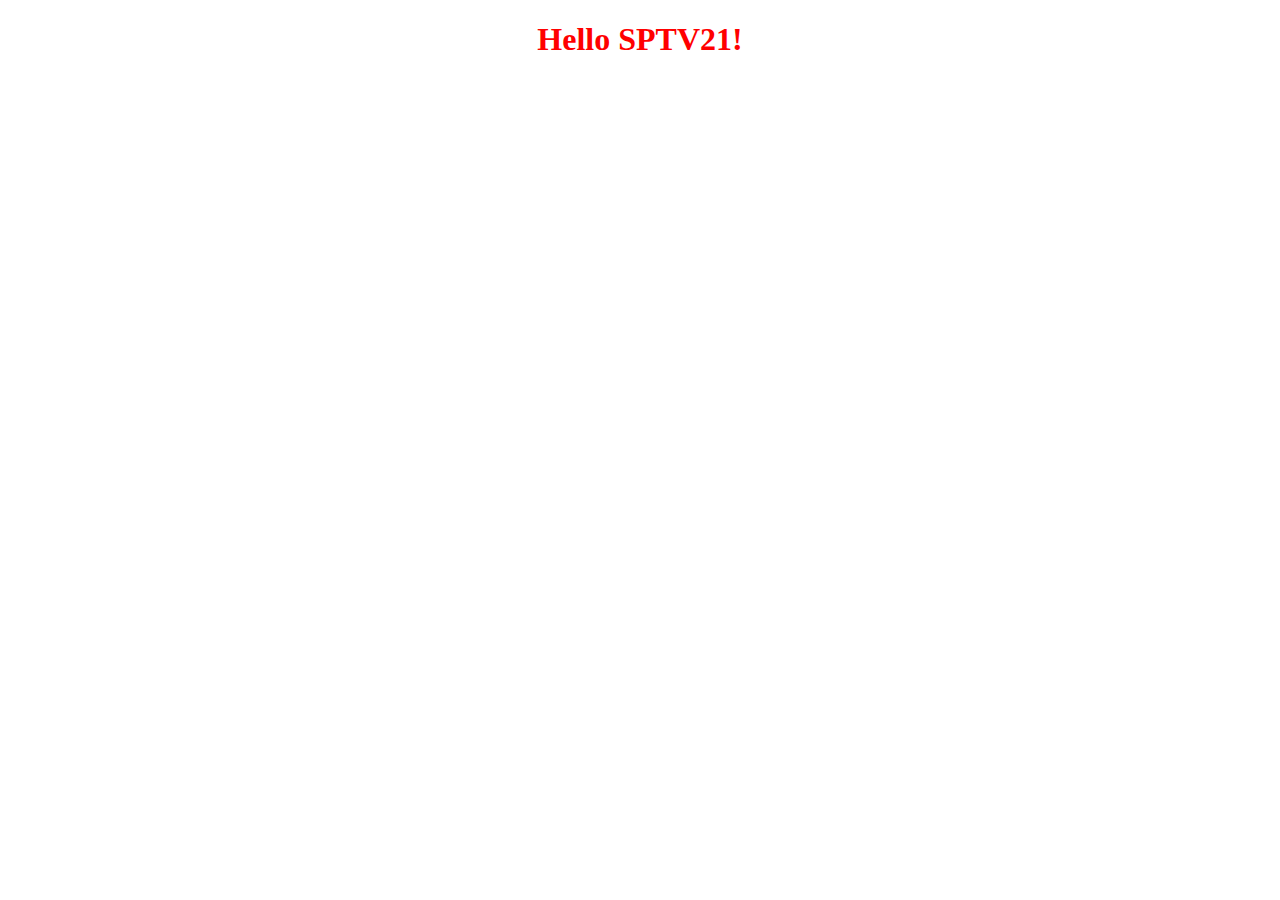
<file: SPTV21_WebTest/target/SPTV21_WebTest-1.0-SNAPSHOT/index.html>
<!DOCTYPE html>
<!--
To change this license header, choose License Headers in Project Properties.
To change this template file, choose Tools | Templates
and open the template in the editor.
-->
<html>
<head>
    <title>SPTV21WebTest</title>
    <meta charset="UTF-8">
    <meta name="viewport" content="width=device-width, initial-scale=1.0">
    <link rel="stylesheet" href="css/main.css">
</head>
<body>
<H1>Hello SPTV21!</H1>
</body>
</html>
</file>
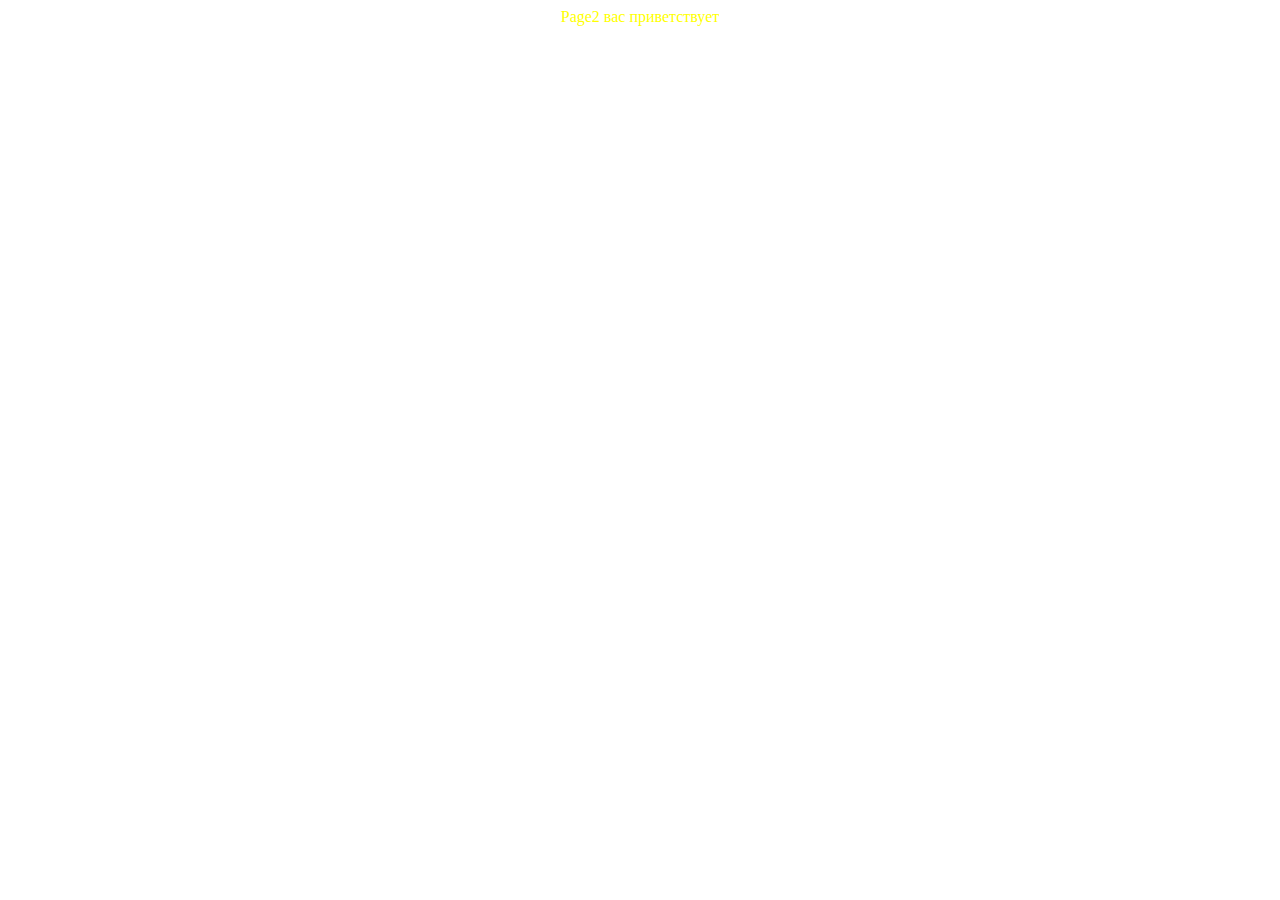
<file: SPTV21_WebTest/target/SPTV21_WebTest-1.0-SNAPSHOT/page2.html>
<!DOCTYPE html>
<!--
To change this license header, choose License Headers in Project Properties.
To change this template file, choose Tools | Templates
and open the template in the editor.
-->
<html>
<head>
    <title>TODO supply a title</title>
    <meta charset="UTF-8">
    <meta name="viewport" content="width=device-width, initial-scale=1.0">
    <link rel="stylesheet" href="css/page2.css">
</head>
<body>
<div class="center-div">Page2 вас приветствует</div>
</body>
</html>
</file>
<file: SPTV21_WebTest/target/SPTV21_WebTest-1.0-SNAPSHOT/css/main.css>
H1{
    width: 100%;
    text-align: center;
    color: red;
}
</file>
<file: SPTV21_WebTest/target/SPTV21_WebTest-1.0-SNAPSHOT/css/page2.css>
.center-div{
    width: 100%;
    text-align: center;
    color: yellow;
}
</file>
